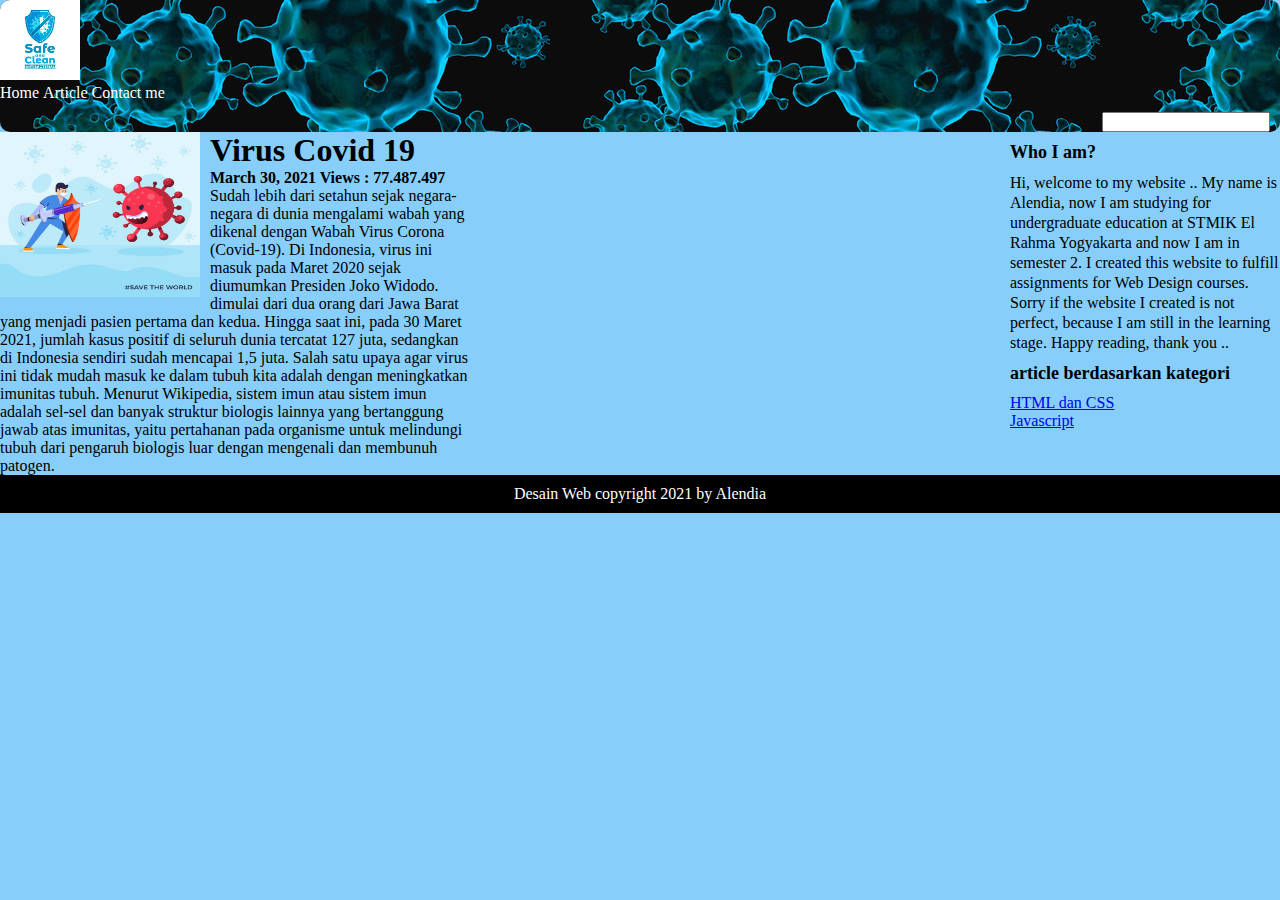
<file: index.html>
<!DOCTYPE html>
<html>
<head>
    <title>Latihan Markup</title>
 <link rel="stylesheet" type="text/css" href="style.css"/>
 </head>
 <body>
 <div id="wrapper">
     <header>
        <figure>
            <img src="logo.jpg" alt="logo"/>
        </figure>
            <nav>
             <ul id= "Menu Utama">
                 <li><a href="index.html">Home</a></li>
                 <li><a href="Jaga Imunitas dengan Berolahraga.html">Article</a></li>
                 <li><a href="You can find me on.html">Contact me</a></li>
             </ul>
            </nav>
         <form>
         <input type="text" name="search"/>
         </form>
     </header>
    <div id="daftar-artikel">
         <article>
             <img src="Viruskorona.jpg" alt="Virus korona"/>
             <h1>Virus Covid 19</h1>
             <b>March 30, 2021</b><b> Views : 77.487.497</b>
             <p>    Sudah lebih dari setahun sejak negara-negara di dunia mengalami wabah yang dikenal dengan Wabah Virus Corona (Covid-19). Di Indonesia, virus ini masuk pada Maret 2020 sejak diumumkan Presiden Joko Widodo. dimulai dari dua orang dari Jawa Barat yang menjadi pasien pertama dan kedua.
                   Hingga saat ini, pada 30 Maret 2021, jumlah kasus positif di seluruh dunia tercatat 127 juta, sedangkan di Indonesia 
            sendiri sudah mencapai 1,5 juta.
                 Salah satu upaya agar virus ini tidak mudah masuk ke dalam tubuh kita adalah dengan meningkatkan imunitas tubuh. Menurut 
            Wikipedia, sistem imun atau sistem imun adalah sel-sel dan banyak struktur biologis lainnya yang bertanggung jawab atas imunitas, yaitu pertahanan pada organisme untuk melindungi tubuh dari pengaruh biologis luar dengan mengenali dan membunuh patogen.</p>
         </article><!-Penutup div "article"->
    </div><!-Penutup div "daftar article"->
    <aside>
        <h2>Who I am?</h2>
        <p> Hi, welcome to my website ..
        My name is Alendia, now I am studying for undergraduate education at STMIK El Rahma Yogyakarta and now I am in semester 2. I created this website to fulfill assignments for Web Design courses. Sorry if the website I created is not perfect, because I am still in the learning stage. Happy reading, thank you ..</p>
        <h2>article berdasarkan kategori</h2>
             <ul><a href="Pengertian HTML dan CSS.html">HTML dan CSS</a></ul> 
             <ul><a href="Pengertian Javascript.html">Javascript</a></ul>
    </aside><!-Penutup div "sidebar"->
    <footer>
        <p>Desain Web copyright 2021 by Alendia</p>  
    </footer>
    </div>
 </div>
 </body>
</html>
</file>
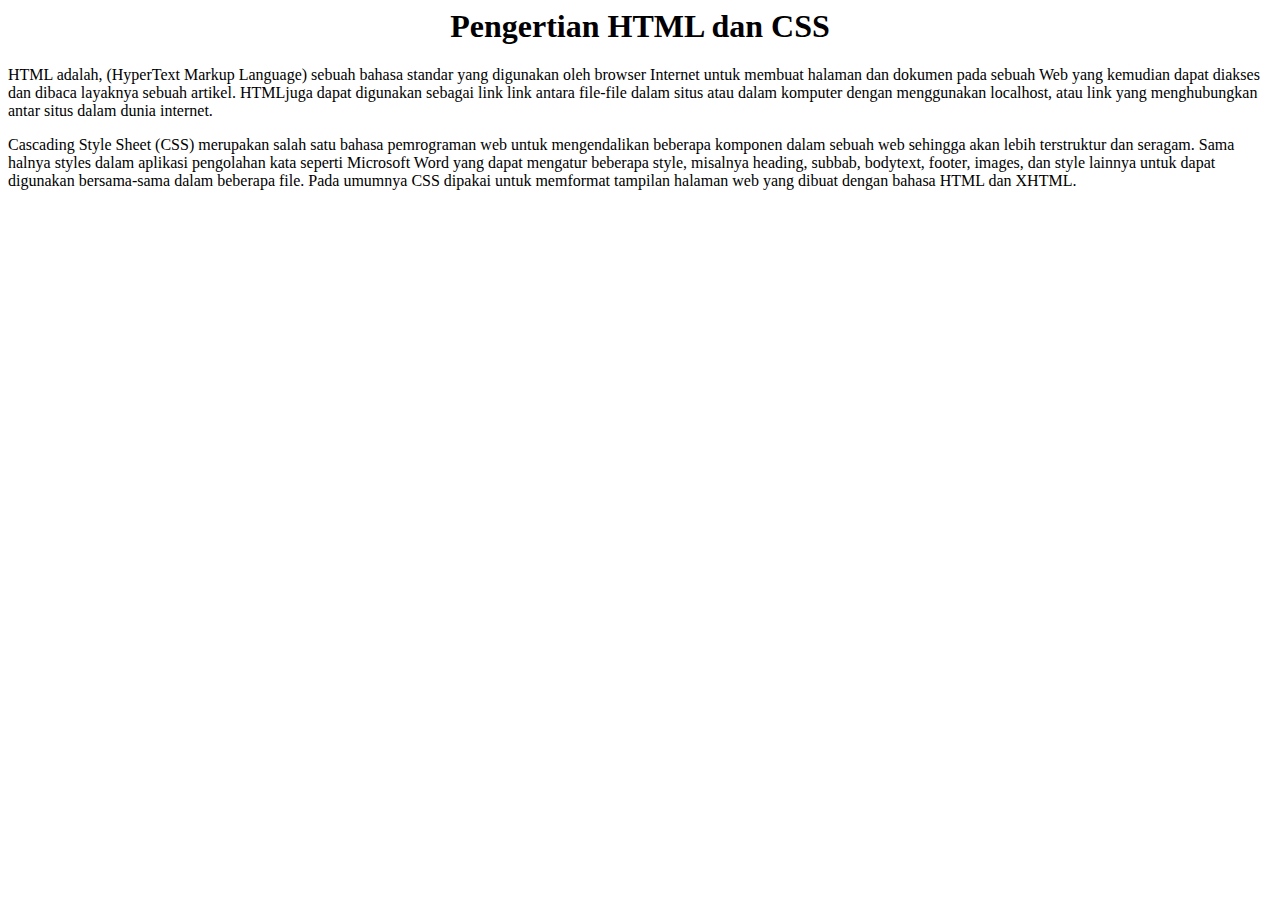
<file: Pengertian HTML dan CSS.html>
</!DOCTYPE html>
<html>
<head>
	<title>HTML dan CSS</title>
</head>
<body color="#636363">
</body>
 <h1 align="center">Pengertian HTML dan CSS</h1>
 <p>HTML adalah, (HyperText Markup Language) sebuah bahasa standar yang digunakan oleh browser Internet untuk membuat halaman dan dokumen pada sebuah Web yang kemudian dapat diakses dan dibaca layaknya sebuah artikel. HTMLjuga dapat digunakan sebagai link link antara file-file dalam situs atau dalam komputer dengan menggunakan localhost, atau link yang menghubungkan antar situs dalam dunia internet.</p>
 <P>Cascading Style Sheet (CSS) merupakan salah satu bahasa pemrograman web untuk mengendalikan beberapa komponen dalam sebuah web sehingga akan lebih terstruktur dan seragam. Sama halnya styles dalam aplikasi pengolahan kata seperti Microsoft Word yang dapat mengatur beberapa style, misalnya heading, subbab, bodytext, footer, images, dan style lainnya untuk dapat digunakan bersama-sama dalam beberapa file. Pada umumnya CSS dipakai untuk memformat tampilan halaman web yang dibuat dengan bahasa HTML dan XHTML.</P>
</html>
</file>
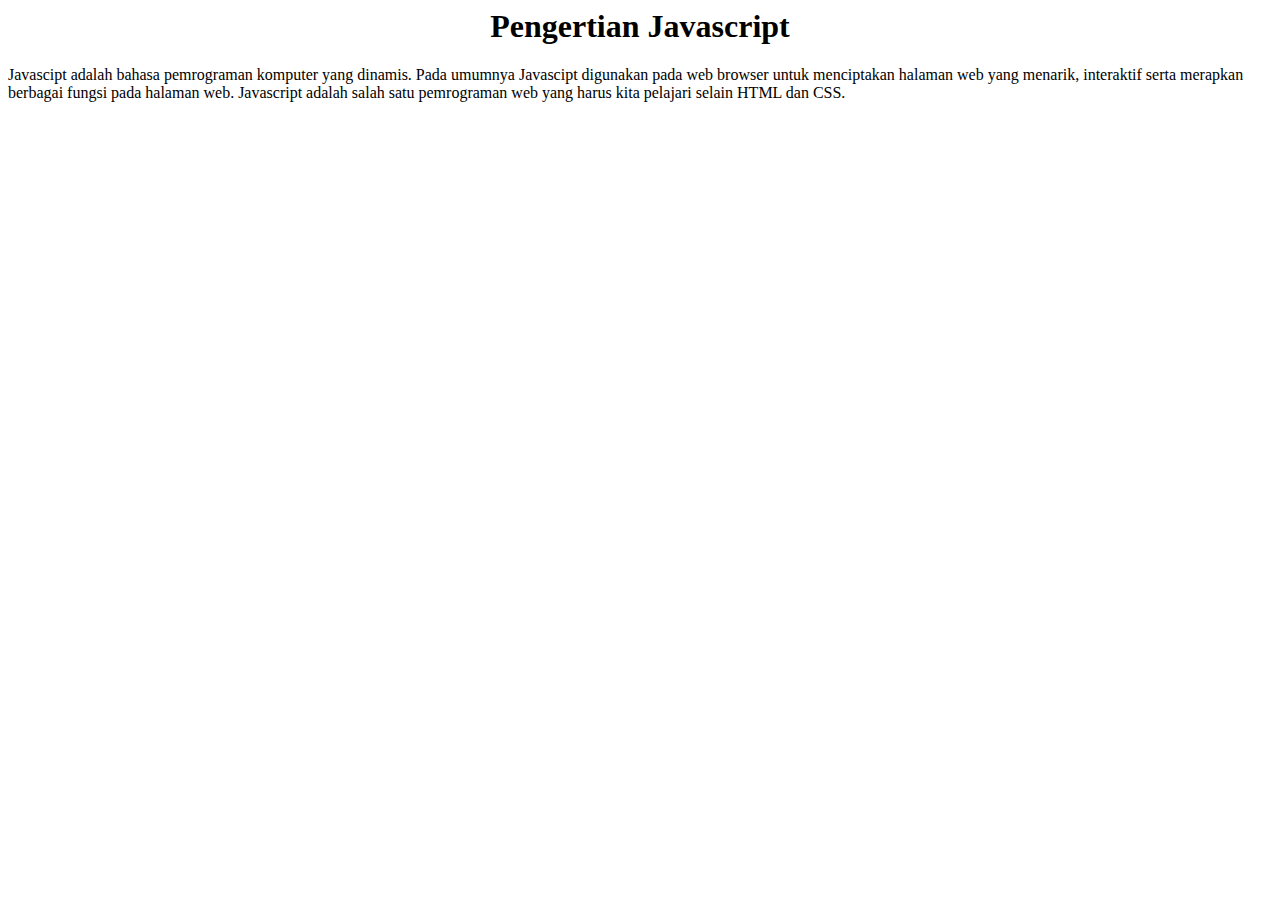
<file: Pengertian Javascript.html>
</!DOCTYPE html>
<html>
<head>
	<title>HTML dan CSS</title>
</head>
<body color="#636363">
</body>
 <h1 align="center">Pengertian Javascript</h1>
 <p>Javascipt adalah bahasa pemrograman komputer yang dinamis. Pada umumnya Javascipt digunakan pada web browser untuk menciptakan halaman web yang menarik, interaktif serta merapkan berbagai fungsi pada halaman web. Javascript adalah salah satu pemrograman web yang harus kita pelajari selain HTML dan CSS.</p>
</html>
</file>
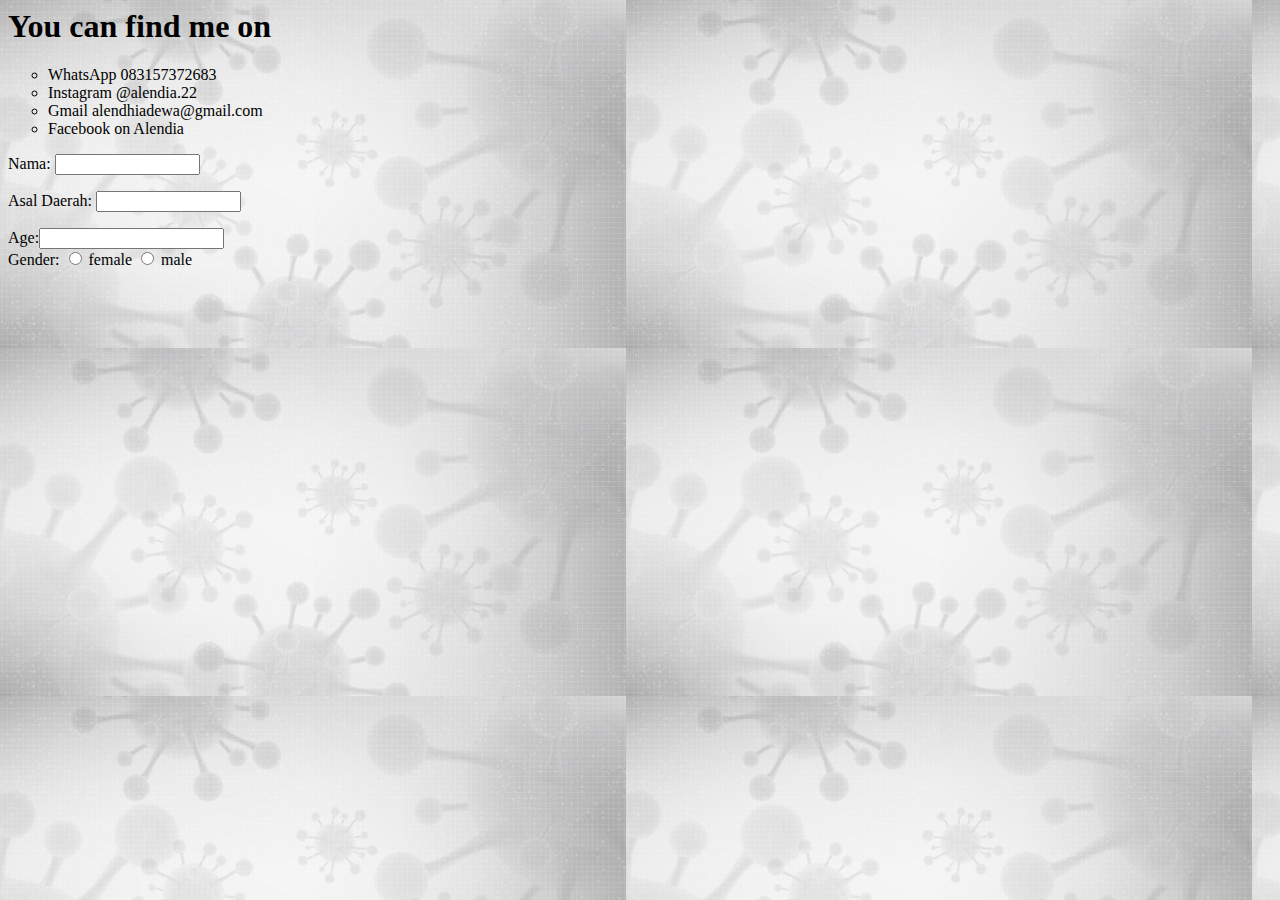
<file: You can find me on.html>
</!DOCTYPE html>
<html>
<head>
	<title>Contact me</title>
</head>
<body background="bg1.jpg">
</body>
 <h1 align="left">You can find me on</h1>
 <ul type="circle">
    <li>WhatsApp 083157372683</li>
    <li>Instagram @alendia.22</li>
    <li>Gmail alendhiadewa@gmail.com</li>
    <li>Facebook on Alendia</li>
 </ul>
 <form action="http://www.example.com/login.php">
  <p>Nama:
    <input type="text" name="Nama" size="15" maxlength="30"/>
  </p>
  <p>Asal Daerah:
    <input type="text" name="Asal Daerah" size="15" maxlength="30"/>
  </p>
  <label>Age:<input type="text" name="age"/></label><br/>
  Gender:
  <input id="female" type="radio" name="gender" value="f">
  <label for="female">female</label>
  <input id="male" type="radio" name="gender" value="m">
  <label form="male">male</label>
</file>
<file: style.css>
*{  
    margin:0;
    padding:0;
    font-family:calibri;
}

body{
	background-color: #87cefa
}

wrapper{
	width : 1000px;
	margin: 0 auto;
	overflow: hidden;
}

header{
	background: url(header.jpg) repeat-x #555;
	height: 70px
	padding: 10px
	margin : 30px 0;
	overflow: hidden;
	border-radius: 10px;
}

ul{
	list-style-type: none;
	float: center;
	margin-top: : 20px;
}

ul li{
	display: inline-block;
}
ul li a{
	text-decoration: none;
	color: white;
	padding: 10px 20px
	border: 20px solid transparent;
}

header img{ width:80px ; height:80px ; }

menu-utama{
	margin-top: 3px;
	list-style:none;
}

menu-utama ul{
	float:left;
	padding :8px 20px;
	border-right: 1px solid #555555;
}

menu-utama ul a{
	color: #ffffff
	text-decoration:none;
}

header form{
	float: right;
	margin-top: 10px;
	margin-right: 10px;
}
.txtsearch{
	border: none;
	height: 20px;
}

#daftar-artikel{
	width: 470px;
	float:left;
}
artikel{
	background: #ffffff
	padding:10px;
	margin-bottom: 20px;
	overflow: hidden;
}
article img {
	float: left;
	margin-right: 10px;
	width :200px;
	height: 165px
}
aside{
	width :270px;
	float: right;
}

aside h2{
	font-size: 18px;
	margin: 10px 0;
}
aside p{
	line-height: 20px;
	color: #000000;
}
aside ul li a{
	color: #000000;
	text-decoration: none;
}
footer{
	clear:both;
	margin: 20px 0;
	text-align: center;
	background-color: #000000;
	padding: 10px;
	color:#ffffff;
}
</file>
